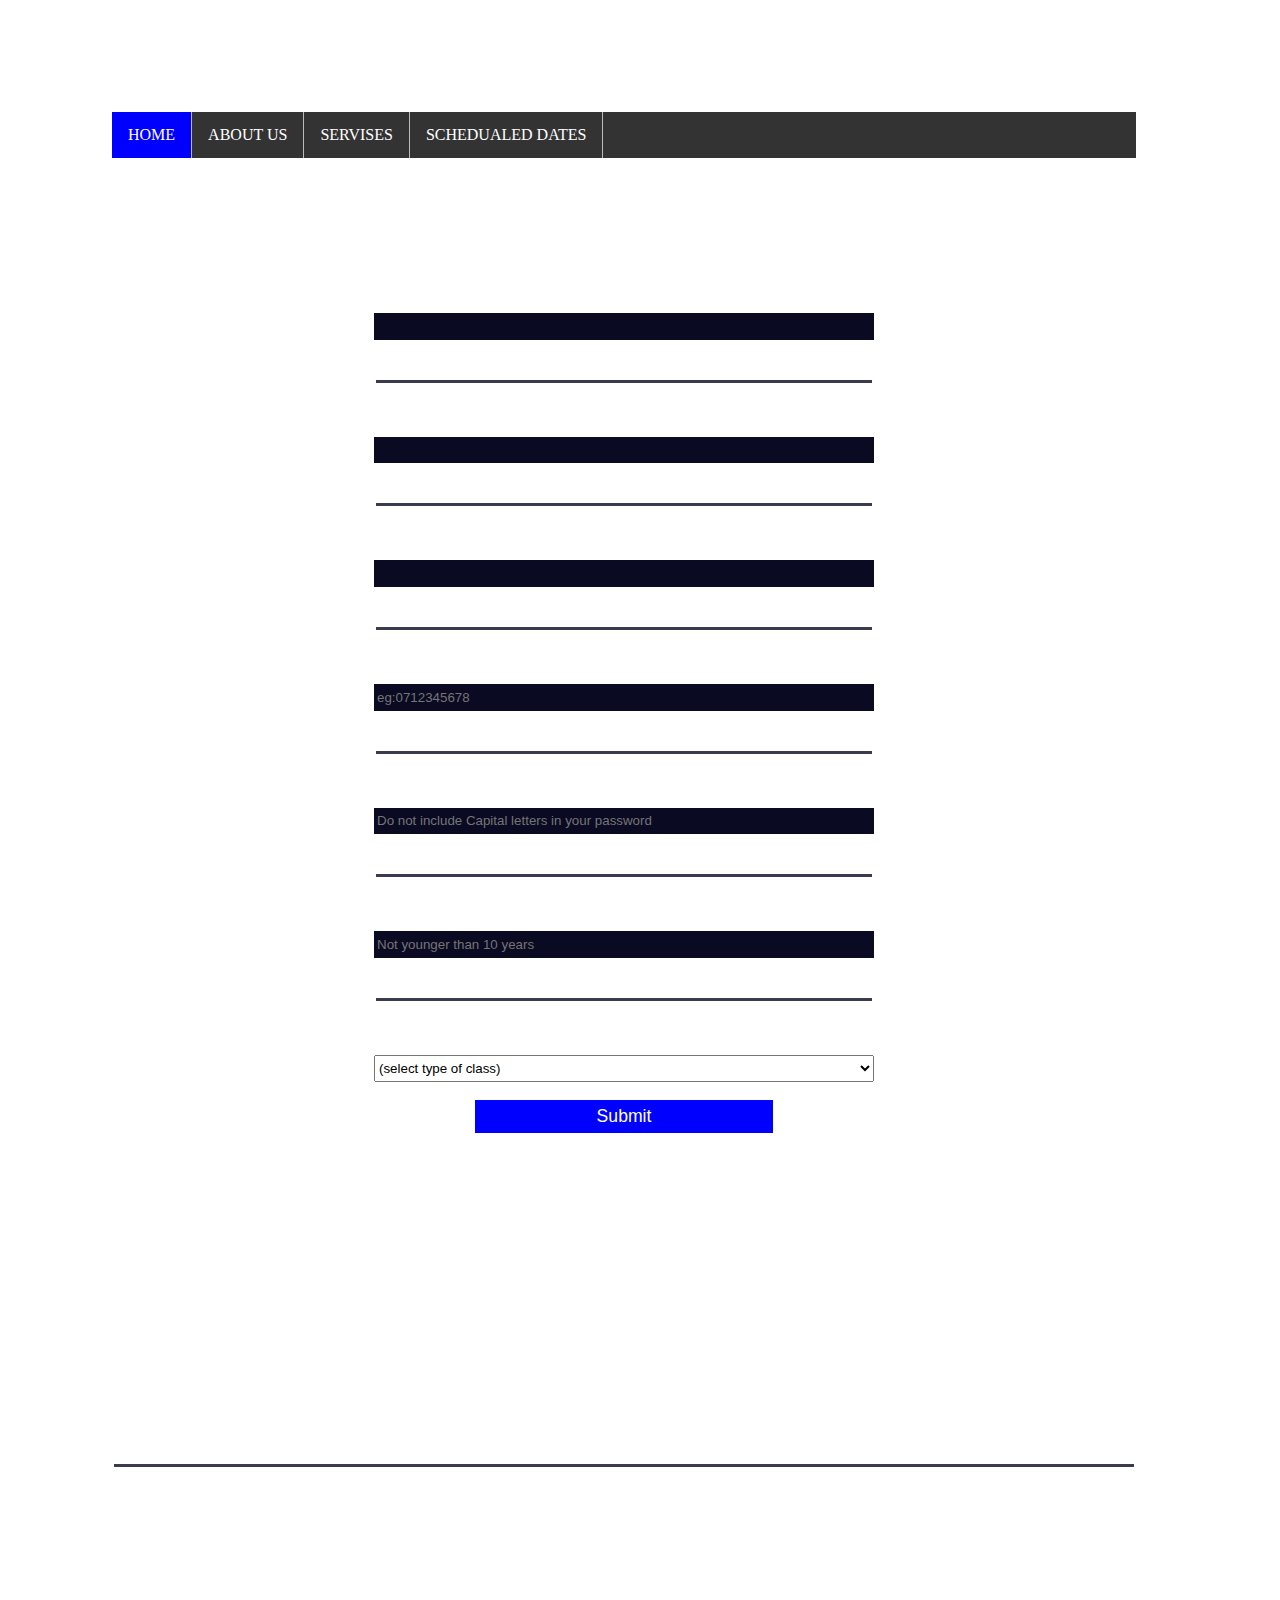
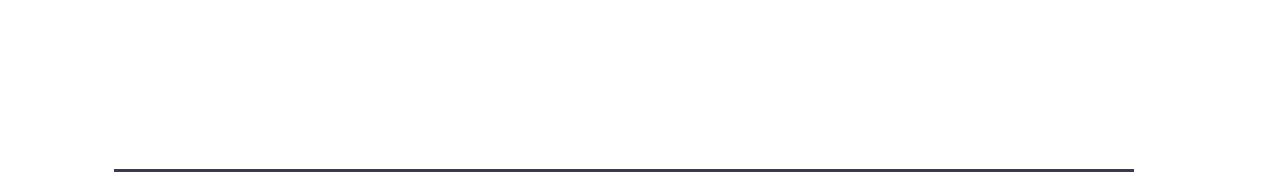
<file: classes.html>
<! doctype html>
<html lang = "en">

<link rel="stylesheet" href="mystyle.css">
<body>
<nav>
<ul>
<li><a href="index.html"class="active">Home</a></li>
<li><a href="About.html">About Us</a></li>
<li> <a href = "services.html">Servises</a></li>
<li> <a href = "dates.html">Schedualed dates </a></li>
</ul>
</nav>

<h1>Book your  Coding Class now </h1>

       <form  <a href="online.php"> method="post"> 
	   
        <label for="first-name">Enter Your First Name: <input id="firstname" name="firstname" type="text" required /></label>
		
		<fieldset></fieldset><br>
		
        <label for="last-name">Enter Your Last Name: <input id="lastname" name="lastname" type="text" required /></label>
		
		<fieldset></fieldset><br>
		
        <label for="email">Enter Your Email: <input id = "email"  name ="email" type ="email" required /></label>
		
		<fieldset></fieldset><br>
		
		<label for ="phone number">Enter your phone number: <input id="number " type="number" name ="number" min="10" max=""  placeholder="eg:0712345678"/></label>
		
		<fieldset></fieldset><br>
		
        <label for ="password">Create your Password: <input id ="password" name ="password" type ="password" pattern ="[Aa-Zz0-5]{8,}" required  placeholder="Do not include Capital letters in your password "/></label>
		
		<fieldset></fieldset><br>
		
		<label for ="age">Input your age (years): <input id ="age"  type ="number" name ="age" min="10" max="120"  placeholder="Not younger than 10 years "/></label>
		
		<fieldset></fieldset><br>
		
		<label for="Options" >Please select mode of Lessons.
          <select id="Option" name="class">
            <option value="">(select type of class)</option>
            <option value="Online">Online class </option>
            <option value="Physical">Physical class </option>
			</select>
			</label>
			
			<input type="submit" value="Submit" />
			
			</form>
			<p>
			For Physical classes we will contact you via the phone number you have provided above and schedual a meeting date according to your liking.<br>
			For online classes a link will be sent to individuals by sms  at every specified date before  the specified time .<br>
			</p><br>
			
			
			<fieldset></fieldset>

<p>
Join us on this exciting journey to create a captivating and results-driven online presence for your business. Let's collaborate and unlock the full potential of your brand in the digital world.<br>
Thank you for considering  Top website developers  as your website development partner. We look forward to working with you and turning your vision into reality.<br>
You can contact us via whatsapp through : 0706080976  OR  0711712463
</p>
<fieldset></fieldset>


</body>


</html>
</file>
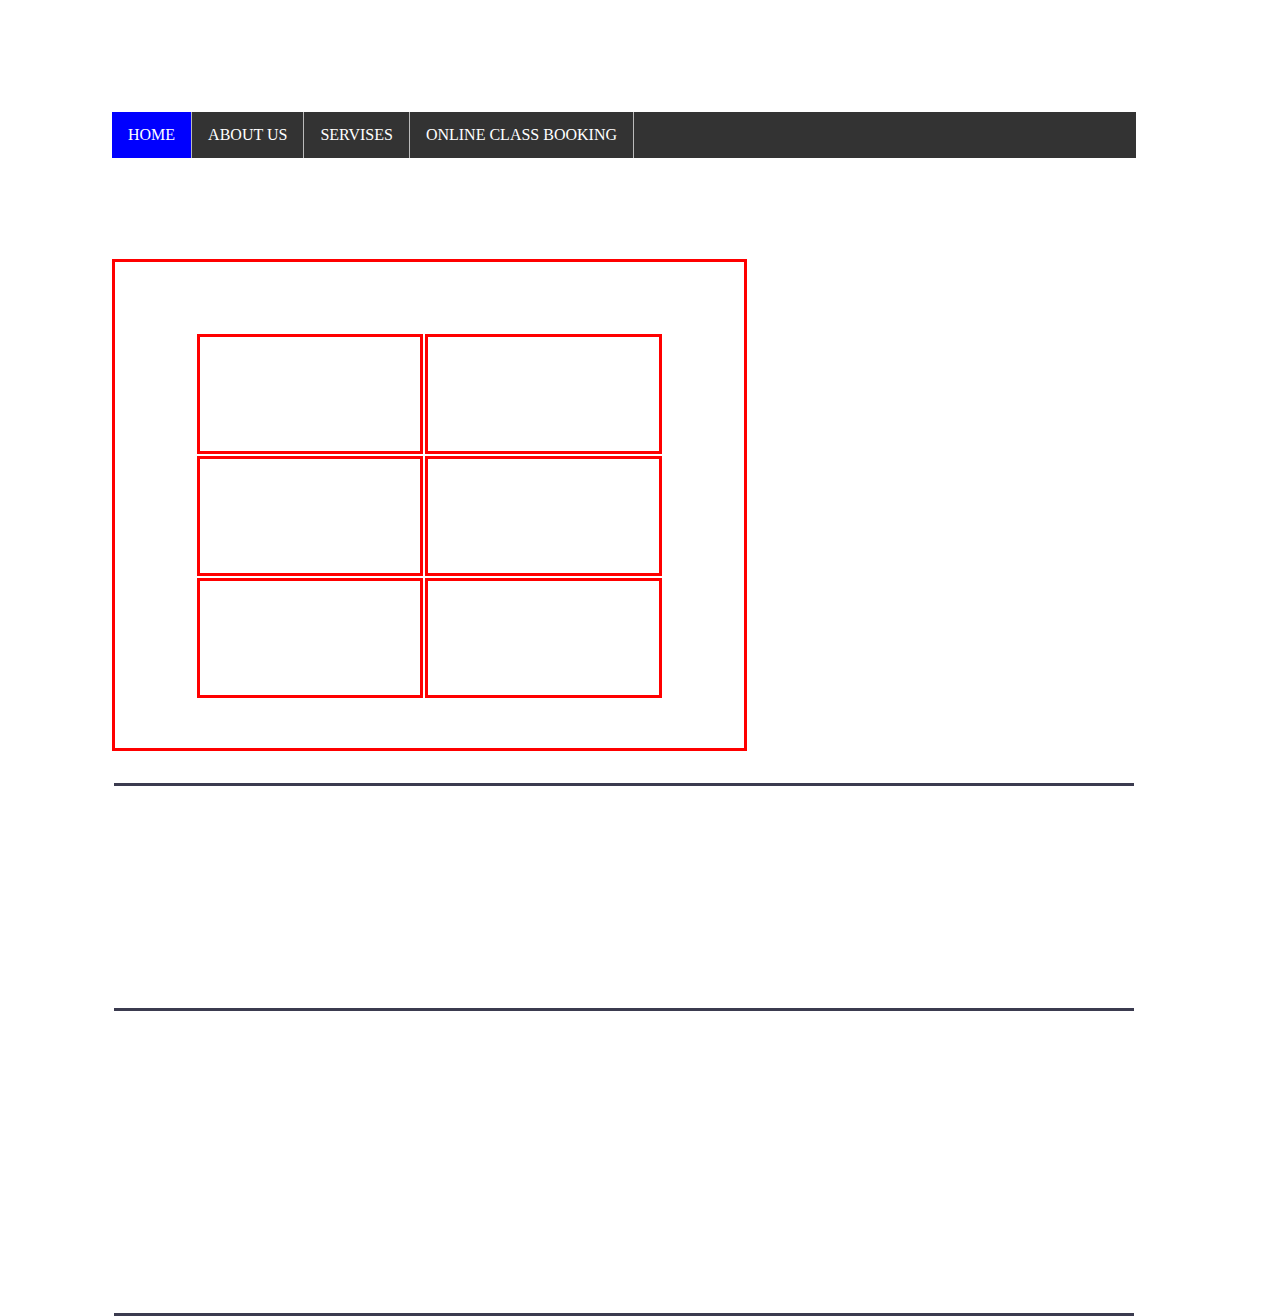
<file: dates.html>
<! doctype html>
<html lang = "en">

<link rel="stylesheet" href="mystyle.css">
<body>
<nav>
<ul>
<li><a href="index.html"class="active">Home</a></li>
<li><a href="About.html">About Us</a></li>
<li> <a href = "services.html">Servises</a></li>
<li> <a href = "classes.html">Online class booking</a></li>
</ul>
</nav>
<h1><u>Online classes Dates </u></h1>

<table>

<tr>
<th>Day of the Week</th>
<th>Time</th>
</tr>

<tr>
<td>Tuesday</td>
<td>5pm - 6pm</td>
</tr>

<tr>
<td>Thursday</td>
<td>5pm - 6pm</td>
</tr>

<tr>
<td>Saturday</td>
<td>5pm - 6pm</td>
</tr>


</table>
<fieldset></fieldset>

<p>These are the schedualed time and dates for those who registered and paid for online Html coding classes.</p>
<fieldset></fieldset>


<p>
Join us on this exciting journey to create a captivating and results-driven online presence for your business. Let's collaborate and unlock the full potential of your brand in the digital world.<br>
Thank you for considering  Top website developers  as your website development partner. We look forward to working with you and turning your vision into reality.<br>
You can contact us via whatsapp through : 0706080976  OR  0711712463
</p>
<fieldset></fieldset>

</body>
</html>
</file>
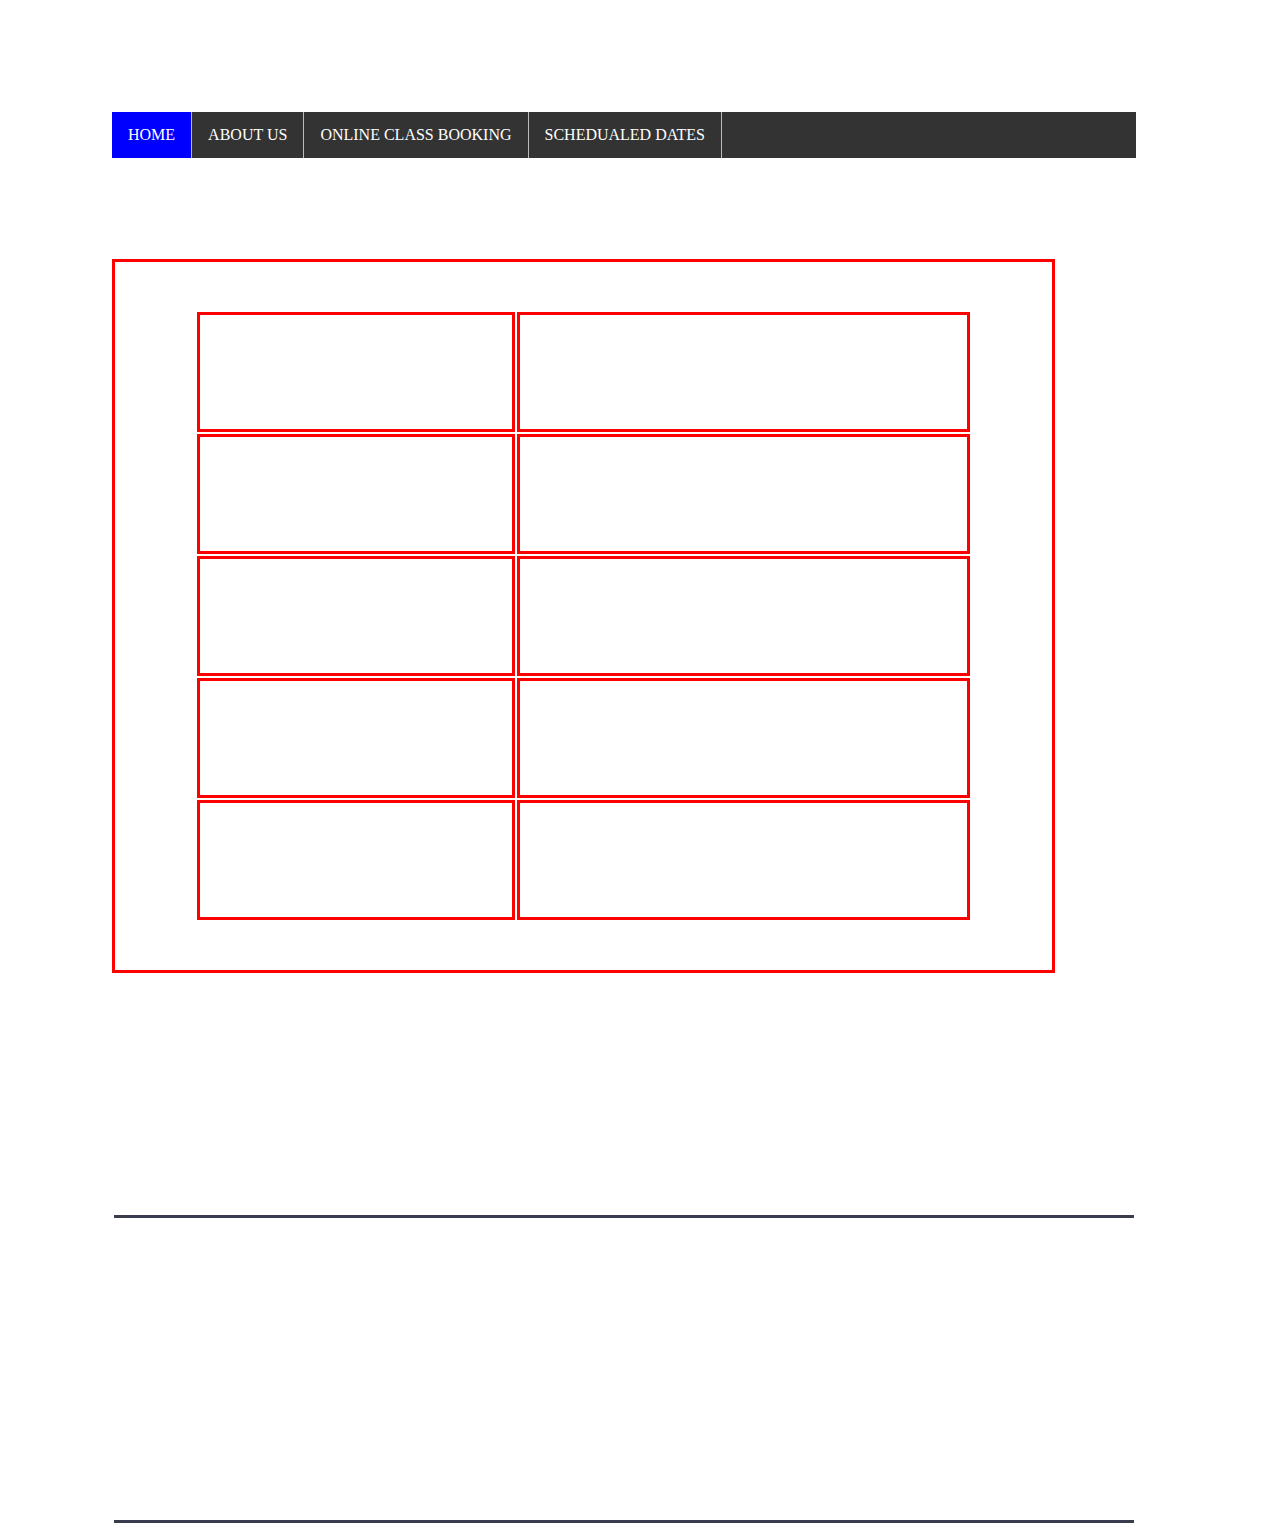
<file: services.html>
<!doctype html>
<html lang = "en">

<link rel="stylesheet" href="mystyle.css">

<body>
<nav>
<ul>
<li><a href="index.html"class="active">Home</a></li>
<li><a href="About.html">About Us</a></li>
<li> <a href = "classes.html">Online class booking</a></li>
<li> <a href = "dates.html">Schedualed dates </a></li>
</ul>
</nav>
<h1><u>Services offered </u></h1>
<table>
<tr>
<td>Website developing</td>
<td>Price = KSH. 7,500 at completion of project.</td>
</tr>

<tr>
<td>Live website hosting.</td>
<td>Price = KSH. 450 per month .</td>
</tr>

<tr>
<td> HTML coding lessons.</td>
<td>Price = KSH. 1,000 per month.</td>
</tr>

<tr>
<td>Website maintanance.</td>
<td>Price = KSH. 200 per session</td>
</tr>

<tr>
<td>Business advertisment .</td>
<td>Price = KSH. 1,000 per month.</td>
</tr>

</table>

<p>
We are happy to work with you to build your ideal website and also teach you how to create your own website.<br>
Contact us to book your appointment as early as possible to get your website up and running .<br>
</p>

<fieldset></fieldset>

<p>
Join us on this exciting journey to create a captivating and results-driven online presence for your business. Let's collaborate and unlock the full potential of your brand in the digital world.<br>
Thank you for considering  Top website developers  as your website development partner. We look forward to working with you and turning your vision into reality.<br>
You can contact us via whatsapp through : 0706080976  OR  0711712463
</p>
<fieldset></fieldset>



</body>
</html>
</file>
<file: mystyle.css>
body {
  width: 80%;
  height: 100vh;
  margin: 7em;
  font-family: Tahoma;
  font-size: 16px;
  font: bold;
  background-image: url("https://w0.peakpx.com/wallpaper/262/356/HD-wallpaper-abstraction-red-black-dark.jpg");
  
  color : white;
}
h1 {
  margin: 1em auto;
  text-align: center;
  font: bold;
}
p {
	margin: 5em 6em;
  text-align: center;
  font-size: 17px;
  color: white;
}
img {
  width: 100%;
  max-width: 500px;
  height: 400px;
  object-fit: cover;
  border-radius: 30px;
  margin: 3em 20em;
}
ul {
	margin: 1em auto;
  text-align: center;
  font: bolder;
  size: 12px;
  text-transform: uppercase;
  color: white;
}
fieldset {
  border: none;
  padding: 1rem 0;
  border-bottom: 3px solid #3b3b4f;
}
ul {
    list-style-type: none;
    margin: 0;
    padding: 0;
    overflow: hidden;
    background-color: #333;
}
li {
    float: left;
}

li a {
    display: block;
    color: white;
    text-align: center;
    padding: 14px 16px;
    text-decoration: none;
}
li {
    border-right: 1px solid green;
}
.active {
    background-color: blue;
}
li {
    border-right: 1px solid #bbb;
	 text-align: center;
}
table, td {
         border: 3px solid red;
		 padding: 3rem 5rem;
		 border-bottom: 3px solid red;
}
input[type="submit"] {
  display: block;
  width: 60%;
  margin: 1em auto;
  height: 2em;
  font-size: 1.1rem;
  background-color: blue ;
  border-color: white;
  min-width: 300px;
}
label {
  display: block;
  margin: 0.5rem 0;
}
form {
  width: 60vw;
  max-width: 500px;
  min-width: 300px;
  margin: 0 auto;
  padding-bottom: 2em;
}
input,
textarea,
select {
  margin: 10px 0 0 0;
  width: 100%;
  min-height: 2em;
}
input, textarea {
  background-color: #0a0a23;
  border: 1px solid #0a0a23;
  color: #ffffff;
}
</file>
